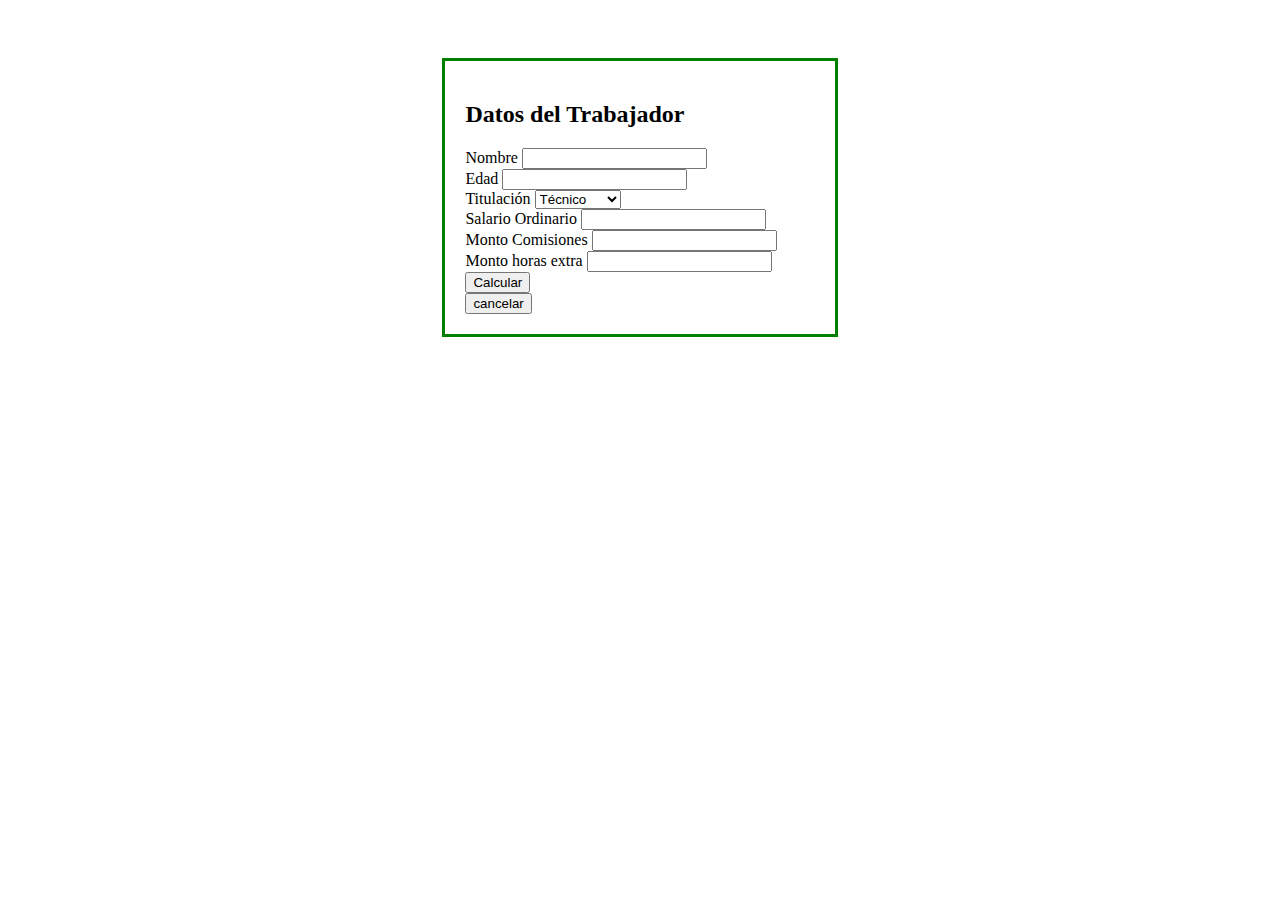
<file: index.html>
<!DOCTYPE html>
<html lang="en">
<head>
    <meta charset="UTF-8">
    <meta name="viewport" content="width=device-width, initial-scale=1.0">
    <title>Actividad #1</title>
    <link href="https://cdn.jsdelivr.net/npm/bootstrap@5.0.1/dist/css/bootstrap.min.css" rel="stylesheet" integrity="sha384-+0n0xVW2eSR5OomGNYDnhzAbDsOXxcvSN1TPprVMTNDbiYZCxYbOOl7+AMvyTG2x" crossorigin="anonymous">
    <link rel="stylesheet" href="css/estilos.css">
</head>
<body>
    <div class="contenedor mt-5 mb-5">
        <h2 class="text-center mb-3">Datos del Trabajador</h2>
        <div class="mb-3">
            <label for="nombre" class="form-label">Nombre</label>
            <input value="" type="text" class="form-control" id="nombre" >
        </div>
        <div class="mb-3">
            <label for="edad" class="form-label">Edad</label>
            <input value="edad" type="number" class="form-control" id="edad" >
        </div>
        <div class="mb-3">
            <label for="edad" class="form-label">Titulación</label>
            <select name="" id="titulo" class="form-control">
                <option value="tecnico">Técnico</option>
                <option value="bachiller">Bachiller</option>
                <option value="licenciado">Licenciado </option>
            </select>

        </div>
        <div class="mb-3">
            <label for="salario" class="form-label">Salario Ordinario</label>
            <input value="salario" type="number" class="form-control" id="salario" >
        </div>
        <div class="mb-3">
            <label for="comisiones" class="form-label">Monto Comisiones</label>
            <input value="comisiones" type="number" class="form-control" id="comisiones" >
        </div>
        <div class="mb-3">
            <label for="horasextra" class="form-label">Monto horas extra</label>
            <input value="horasextra" type="number" class="form-control" id="horasextra" >
        </div>
        <div class="d-grid gap-2 mb-3">
            <button id = agregar class="btn btn-outline-primary">Calcular</button>
        </div>
        <div class="d-grid gap-2">
            <button id = limpiar class="btn btn-outline-secondary">cancelar</button>
        </div>
    </div>
    
    <div id="contenedor" style="display: none;">
        <h1>Cálculadora Salarial Costa Rica</h1>

        <h3>Ingresos Salariales</h3>
        <div id="Show">
            <p id="tSalario"> <b>Salario ordinario: </b> ¢</p>
            <p id="tDedicacion"> <b>Dedicación Exclusiva: </b> ¢</p>
            <p id="tComisiones"> <b>Comisiones: </b> ¢</p>
            <p id="tHorasExtra"> <b>Monto Horas extra: </b> ¢</p>
            <p id="tNeto"> <b>Salarió Neto: </b> ¢</p>

            <h3> Deducciones </h3>
            <p id="tImpuesto"> <b>Impuesto del Salario: </b> ¢</p>
            <p id="tEnfermedad"> <b>Enfermedad y Maternidad(5.5%) </b> ¢</p>
            <p id="tInvalidez"> <b>Invalidez y Maternidad(3.84%): </b>¢ </p>
            <p id="tBP"> <b>Aporte trabajador Banco Popular(1%): </b> ¢</p>
            <p id="tASC"> <b>Asociación Solidarista(5%): </b> ¢</p>
            <h3> Totales </h3>
            <p id="tDedu"> <b>Total de Deducciones: </b>¢ </p>
            <p id="tBruto"> <b>Salario neto:</b> ¢</p>
        </div>
    </div>

    <script src="js/codigoCalculadora.js"></script>
</body>
</html>
</file>
<file: css/estilos.css>
h1{
    text-decoration: underline;
    margin-bottom: 40px;
}

h1,h3{
    text-align: center;
    color:green;
}
#contenedor{
    margin: 0 auto;
    padding: 20px;
    width: 30%;
    border: 3px solid green;
}

.contenedor{
    margin: 0 auto;
    padding: 20px;
    width: 30%;
    border: 3px solid green;
}

body{
    padding: 50px;
}
table,#formulario{
    width: 40% !important;
    
}
</file>
